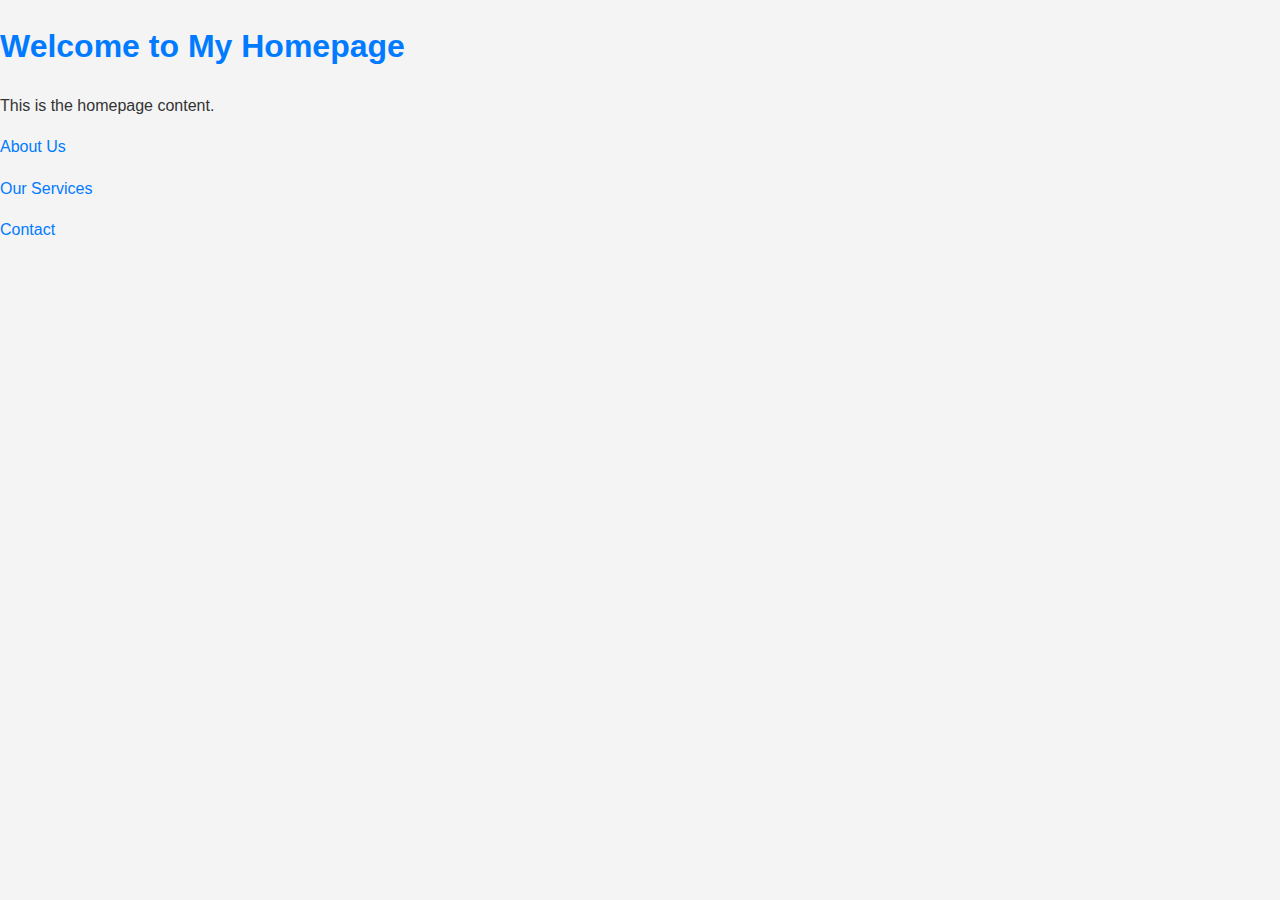
<file: index.html>
<!DOCTYPE html>
<html lang="en">
<head>
    <meta charset="UTF-8">
    <title>Home</title>
    <link href="https://cdn.jsdelivr.net/npm/bootstrap@5.2.3/dist/css/bootstrap.min.css" rel="stylesheet" integrity="sha384-rbsA2VBKQhggwzxH7pPCaAqO46MgnOM80zW1RWuH61DGLwZJEdK2Kadq2F9CUG65" crossorigin="anonymous">
    <link href="styles.css" rel="stylesheet">
</head>
<body>
    <h1>Welcome to My Homepage</h1>
    <p>This is the homepage content.</p>
    <p><a href="about.html">About Us</a></p>
    <p><a href="services.html">Our Services</a></p>
    <p><a href="contact.html">Contact</a></p>

    <!-- Bootstrap Scripts -->
    <script src="https://code.jquery.com/jquery-3.6.0.min.js" integrity="sha384-KyZXEAg3QhqLMpG8r+J/h8Et5g3/fPxl1d+UpL9ADDe5rraz2E+29oqmj7cobqd6" crossorigin="anonymous"></script>
    <script src="https://cdn.jsdelivr.net/npm/bootstrap@5.2.3/dist/js/bootstrap.bundle.min.js" integrity="sha384-kenU1KFdBIe4zVF0s0G1M5b4hcpxyD9F7jL+jjXkk+Q2h455rYXK/7HAuoJl+0I4" crossorigin="anonymous"></script>
</body>
</html>
</file>
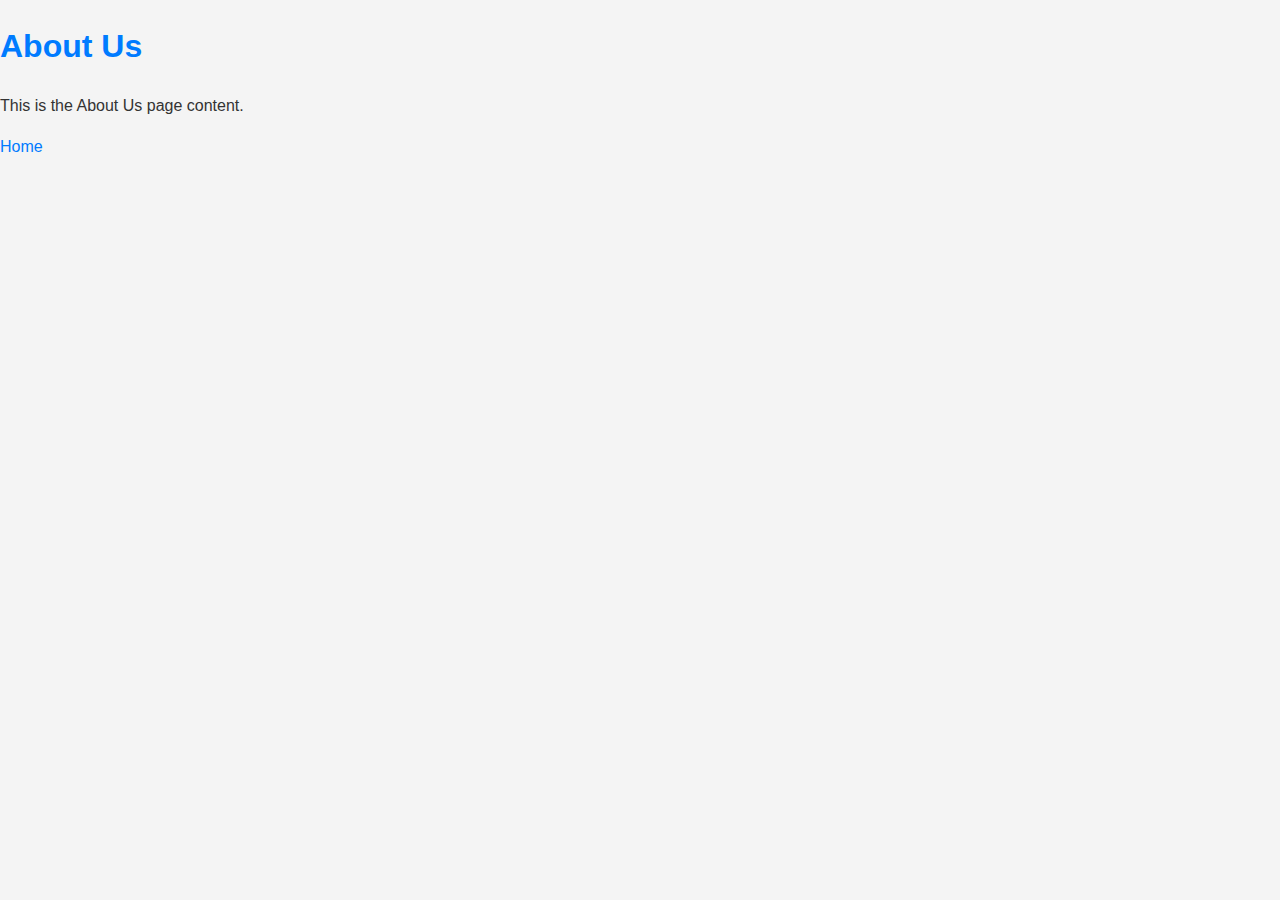
<file: about.html>
<!DOCTYPE html>
<html lang="en">
<head>
    <meta charset="UTF-8">
    <title>About Us</title>
    <link href="https://cdn.jsdelivr.net/npm/bootstrap@5.2.3/dist/css/bootstrap.min.css" rel="stylesheet" integrity="sha384-rbsA2VBKQhggwzxH7pPCaAqO46MgnOM80zW1RWuH61DGLwZJEdK2Kadq2F9CUG65" crossorigin="anonymous">
    <link href="styles.css" rel="stylesheet">
</head>
<body>
    <h1>About Us</h1>
    <p>This is the About Us page content.</p>
    <p><a href="index.html">Home</a></p>
</body>
</html>
</file>
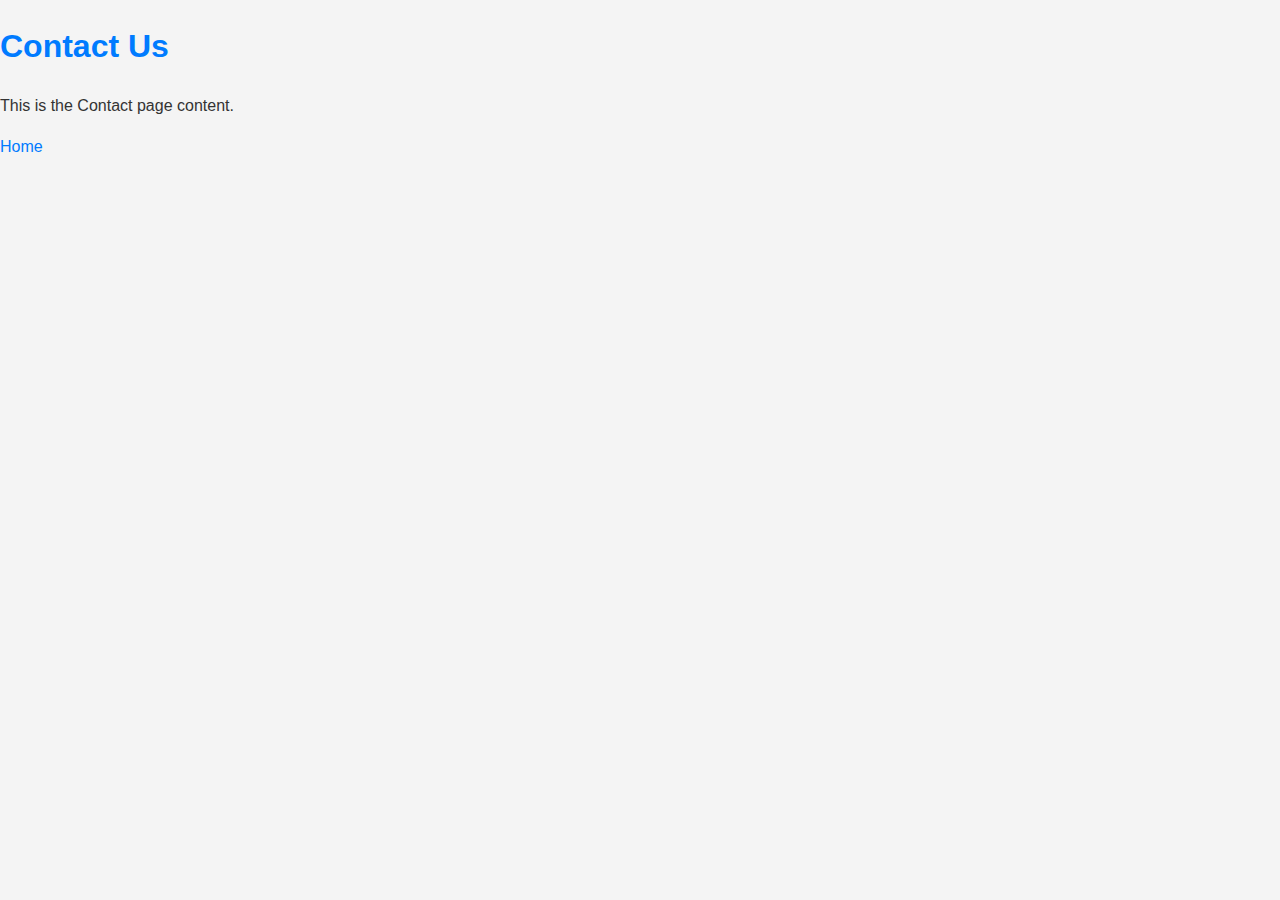
<file: contact.html>
<!DOCTYPE html>
<html lang="en">
<head>
    <meta charset="UTF-8">
    <title>Contact</title>
    <link href="https://cdn.jsdelivr.net/npm/bootstrap@5.2.3/dist/css/bootstrap.min.css" rel="stylesheet" integrity="sha384-rbsA2VBKQhggwzxH7pPCaAqO46MgnOM80zW1RWuH61DGLwZJEdK2Kadq2F9CUG65" crossorigin="anonymous">
    <link href="styles.css" rel="stylesheet">
</head>
<body>
    <h1>Contact Us</h1>
    <p>This is the Contact page content.</p>
    <p><a href="index.html">Home</a></p>
</body>
</html>
</file>
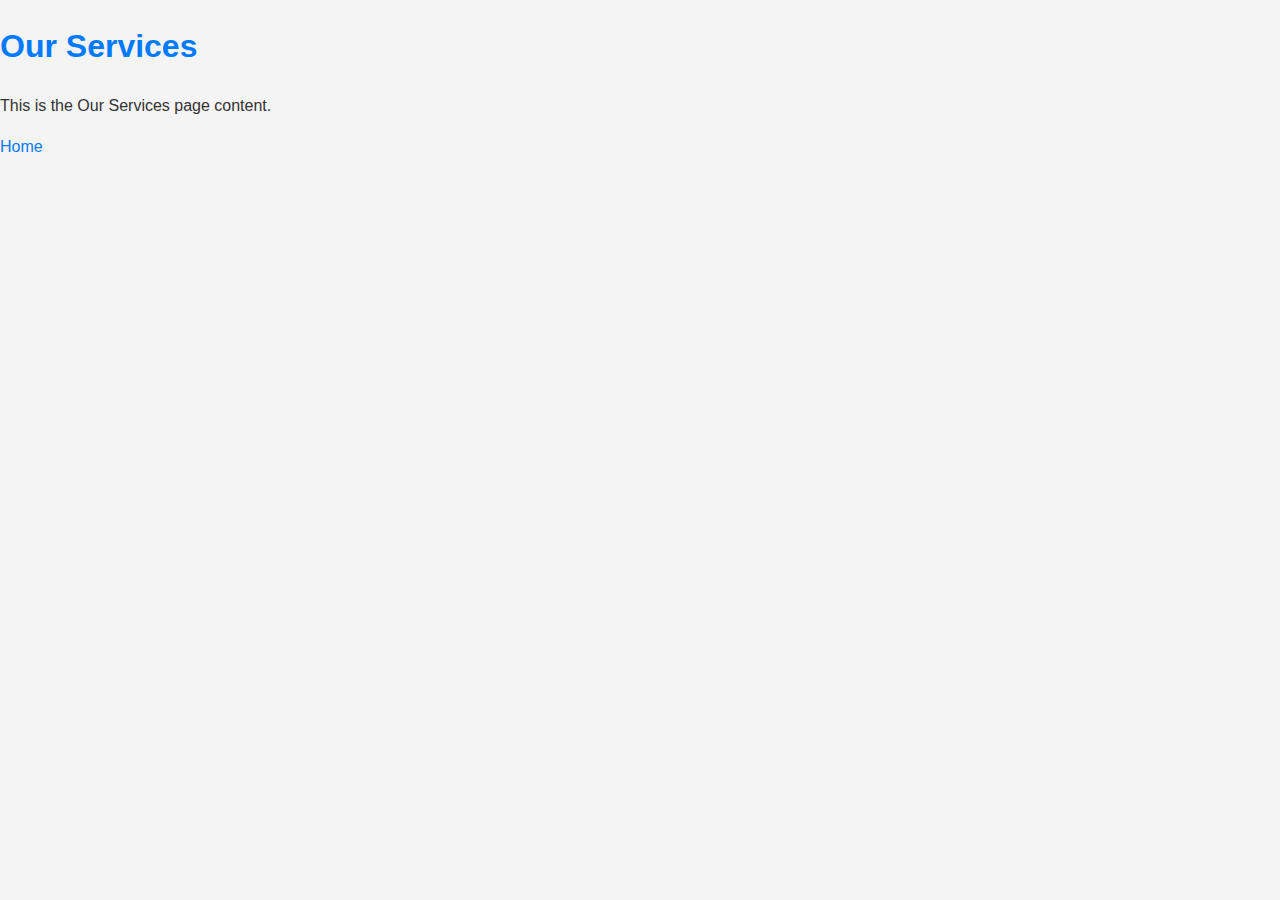
<file: services.html>
<!DOCTYPE html>
<html lang="en">
<head>
    <meta charset="UTF-8">
    <title>Our Services</title>
    <link href="https://cdn.jsdelivr.net/npm/bootstrap@5.2.3/dist/css/bootstrap.min.css" rel="stylesheet" integrity="sha384-rbsA2VBKQhggwzxH7pPCaAqO46MgnOM80zW1RWuH61DGLwZJEdK2Kadq2F9CUG65" crossorigin="anonymous">
    <link href="styles.css" rel="stylesheet">
</head>
<body>
    <h1>Our Services</h1>
    <p>This is the Our Services page content.</p>
    <p><a href="index.html">Home</a></p>
</body>
</html>
</file>
<file: styles.css>
/* styles.css */

/* Estilos gerais */
body {
    font-family: 'Segoe UI', Tahoma, Geneva, Verdana, sans-serif;
    background-color: #f4f4f4;
    margin: 0;
    padding: 0;
    color: #333;
    line-height: 1.6;
}

.container {
    max-width: 960px;
    margin: 0 auto;
    padding: 20px;
}

/* Estilos para cabeçalhos */
h1 {
    color: #007bff;
    margin-bottom: 20px;
}

h2 {
    color: #333;
    margin-bottom: 15px;
}

/* Estilos para parágrafos */
p {
    margin-bottom: 15px;
}

/* Estilos para links */
a {
    color: #007bff;
    text-decoration: none;
}

a:hover {
    text-decoration: underline;
}

/* Estilos para navegação */
.navbar {
    background-color: #007bff;
    color: #fff;
    padding: 10px 0;
}

.navbar a {
    color: #fff;
    margin-right: 15px;
    text-decoration: none;
}

.navbar a:hover {
    text-decoration: underline;
}
</file>
